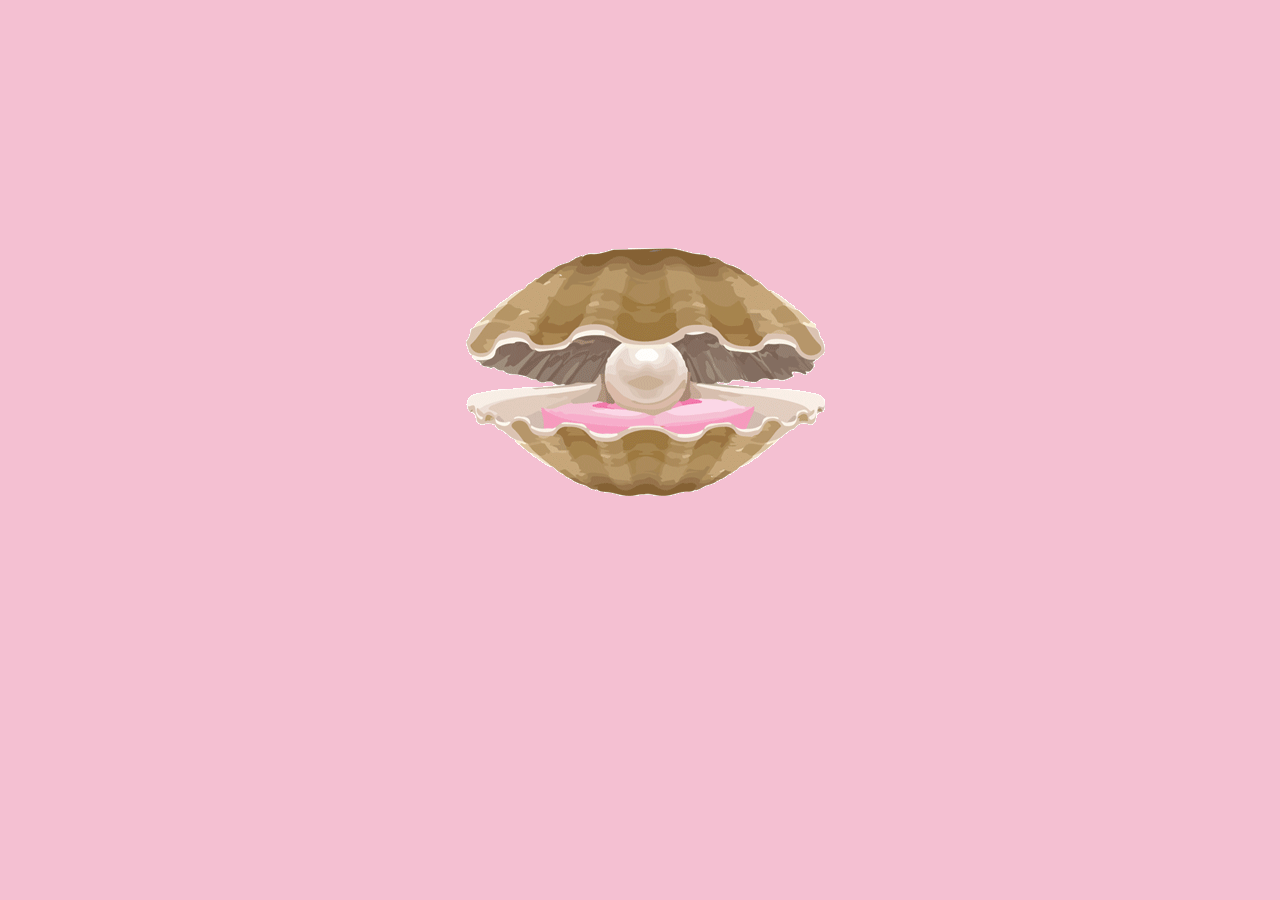
<file: index.html>
<!DOCTYPE html>

<html>
    <head>
        <meta charset="utf-8">
        <meta http-equiv="X-UA-Compatible" content="IE=edge">
        <title>🌊 Welcome to The Feed 🌊</title>
        <meta name="description" content="The Feed site by Hazel Hernandez">
        <meta name="viewport" content="width=device-width, initial-scale=1">
        <link rel="stylesheet" href="css/style.css">
    </head>
    <body>
       
        <a href="thefeed.html">
            <header>
               <img src="img/pearl.gif" alt="clam opening up to reveal a pearl with cursive words above it saying the feed">
            </header>
        </a>
    </body>
</html>
</file>
<file: css/style.css>
@import url('https://fonts.googleapis.com/css2?family=Bodoni+Moda:ital,opsz,wght@0,6..96,400..900;1,6..96,400..900&family=Cormorant:ital,wght@0,300..700;1,300..700&display=swap');

* {cursor: url(https://cur.cursors-4u.net/nature/nat-4/nat301.cur), auto !important;}


body {
background-color: #F4C0D2;
max-width: 100%;
margin: 0 auto;
font-family: "Bodoni Moda", serif;
}

header{
    margin: auto;
    text-align: center;
    margin-top: 10%;
}

h1{
    color: #F05088;
    text-align: center;
    font-size: 12pt;
}

h2{
    color: #F05088;
    font-size: xx-large;
    text-align:left;
    margin-left: 2.5%;

}

section {
    width: 400px; 
    margin-top: 25px;
    margin-bottom: 25px;
    padding-bottom: 15px;
    padding: 50px;
    text-align: center;
    border: 7px #F05088 solid;
    background-color: #d6f1ff82; 
    border-radius: 20px;
}



section img{
    width: 400px;
    border-radius: 20px;
}

section video {
    width: 400px;
    border-radius: 20px;
}

audio {
    display: none;
}


nav{
    background-color:#d6f1ff82;
    max-width: 25%;
    padding: 3%;
    position: fixed;
    height: 100vh;
    top: 5%;
    left: 25px;
    border-radius: 20px;
    text-align: center;
    border: 3.5px #F05088 solid;
}

#friends{
padding: 2%;
background-color: #d6f1ff82;
border: 2.5px #F05088 dotted;
text-align: center;
border-radius: 20px;
}

main {
    background-color: #F4C0D2;
    padding: 3%;
    max-width: 65%;
    margin-left: 30%;
    color: #F05088;
}


h3{
    width: 150px; 
    top: 20px;
    position: fixed; 
    bottom: 200px; 
    right: 90px; 
    background-color: #d6f1ff82;
    border: solid 10px #F05088; 
    border-radius: 20px;
    padding-top: .9%;
    padding-left: 25px;
    padding-right: 25px;
    text-align: right;
    color: #F05088;
}

h3 img{
    width: 150px;
    border-radius: 10px;
    height: 140px;

} 

h4{
    color: #F05088;
    font-size: xx-large;
    text-align: center;
    margin-top: 0;
}

a {
text-decoration: none;
}

h6{
    color: #F05088;
    font-size: large;
    text-align: center;
}

footer{
        width: 150px; 
        top: 550px;
        position: fixed; 
        bottom: 25px; 
        right: 90px; 
        background-color: #d6f1ff82;
        border: solid 10px #F05088; 
        border-radius: 20px;
        padding-left: 25px;
        padding-right: 25px;
        text-align: right;
        color: #F05088;
    }
</file>
